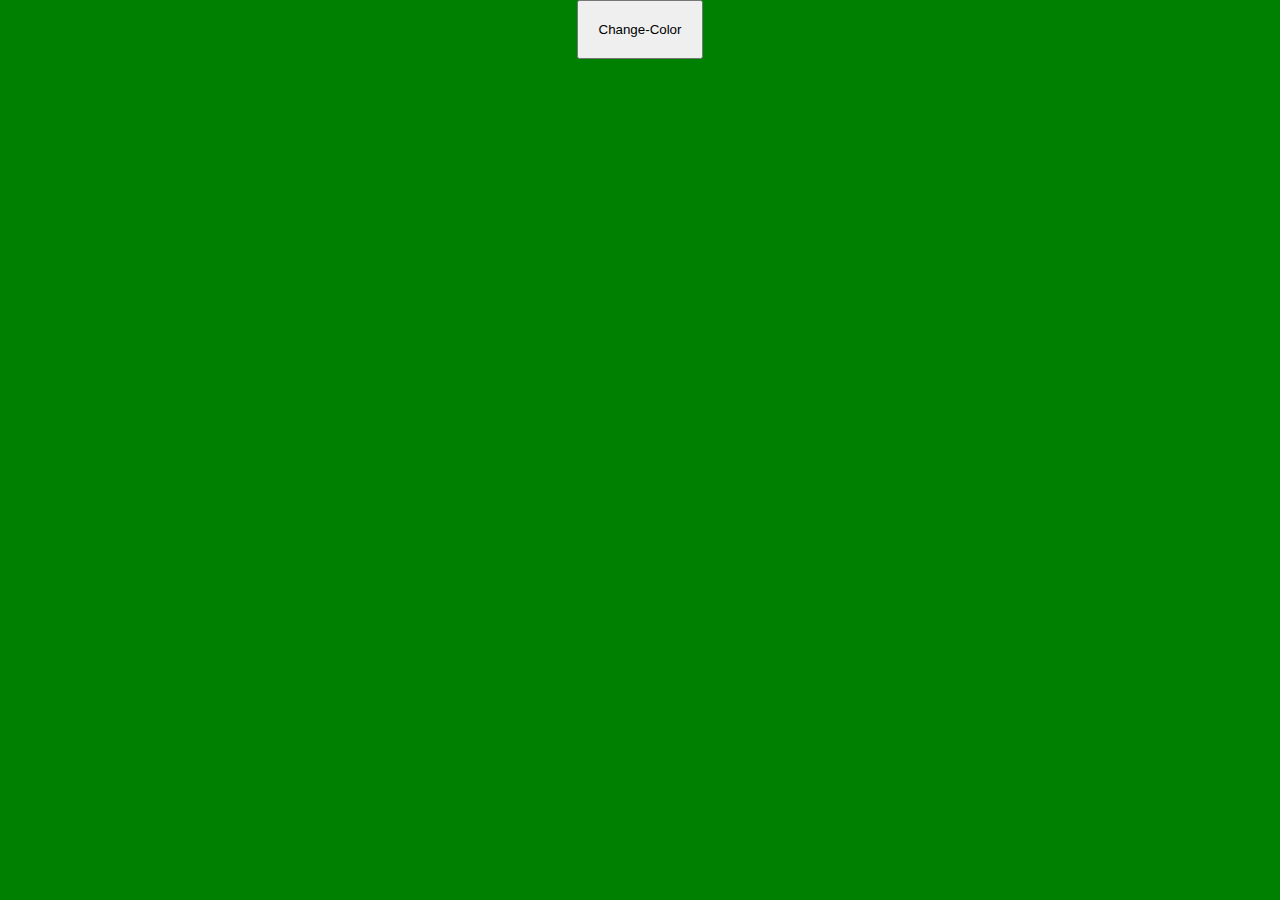
<file: Color-Picker/index.html>
<!DOCTYPE html>
<html lang="en">
<head>
    <meta charset="UTF-8">
    <meta http-equiv="X-UA-Compatible" content="IE=edge">
    <meta name="viewport" content="width=device-width, initial-scale=1.0">
    <title>Color-Picker</title>
    <link rel="stylesheet" href="style.css">
</head>
<body>
    <div class="container" style ="background-color:green" id = "div">
        <button id="btn">Change-Color</button>
    </div>
    <script src="app.js"></script>
</body>
</html>
</file>
<file: Color-Picker/style.css>
*{
    margin: 0;
    padding: 0;
    box-sizing: border-box;
}

.container{
    width: 100%;
    height: 100vh;
    text-align: center;
}

#btn{
    padding: 20px;
}
</file>
